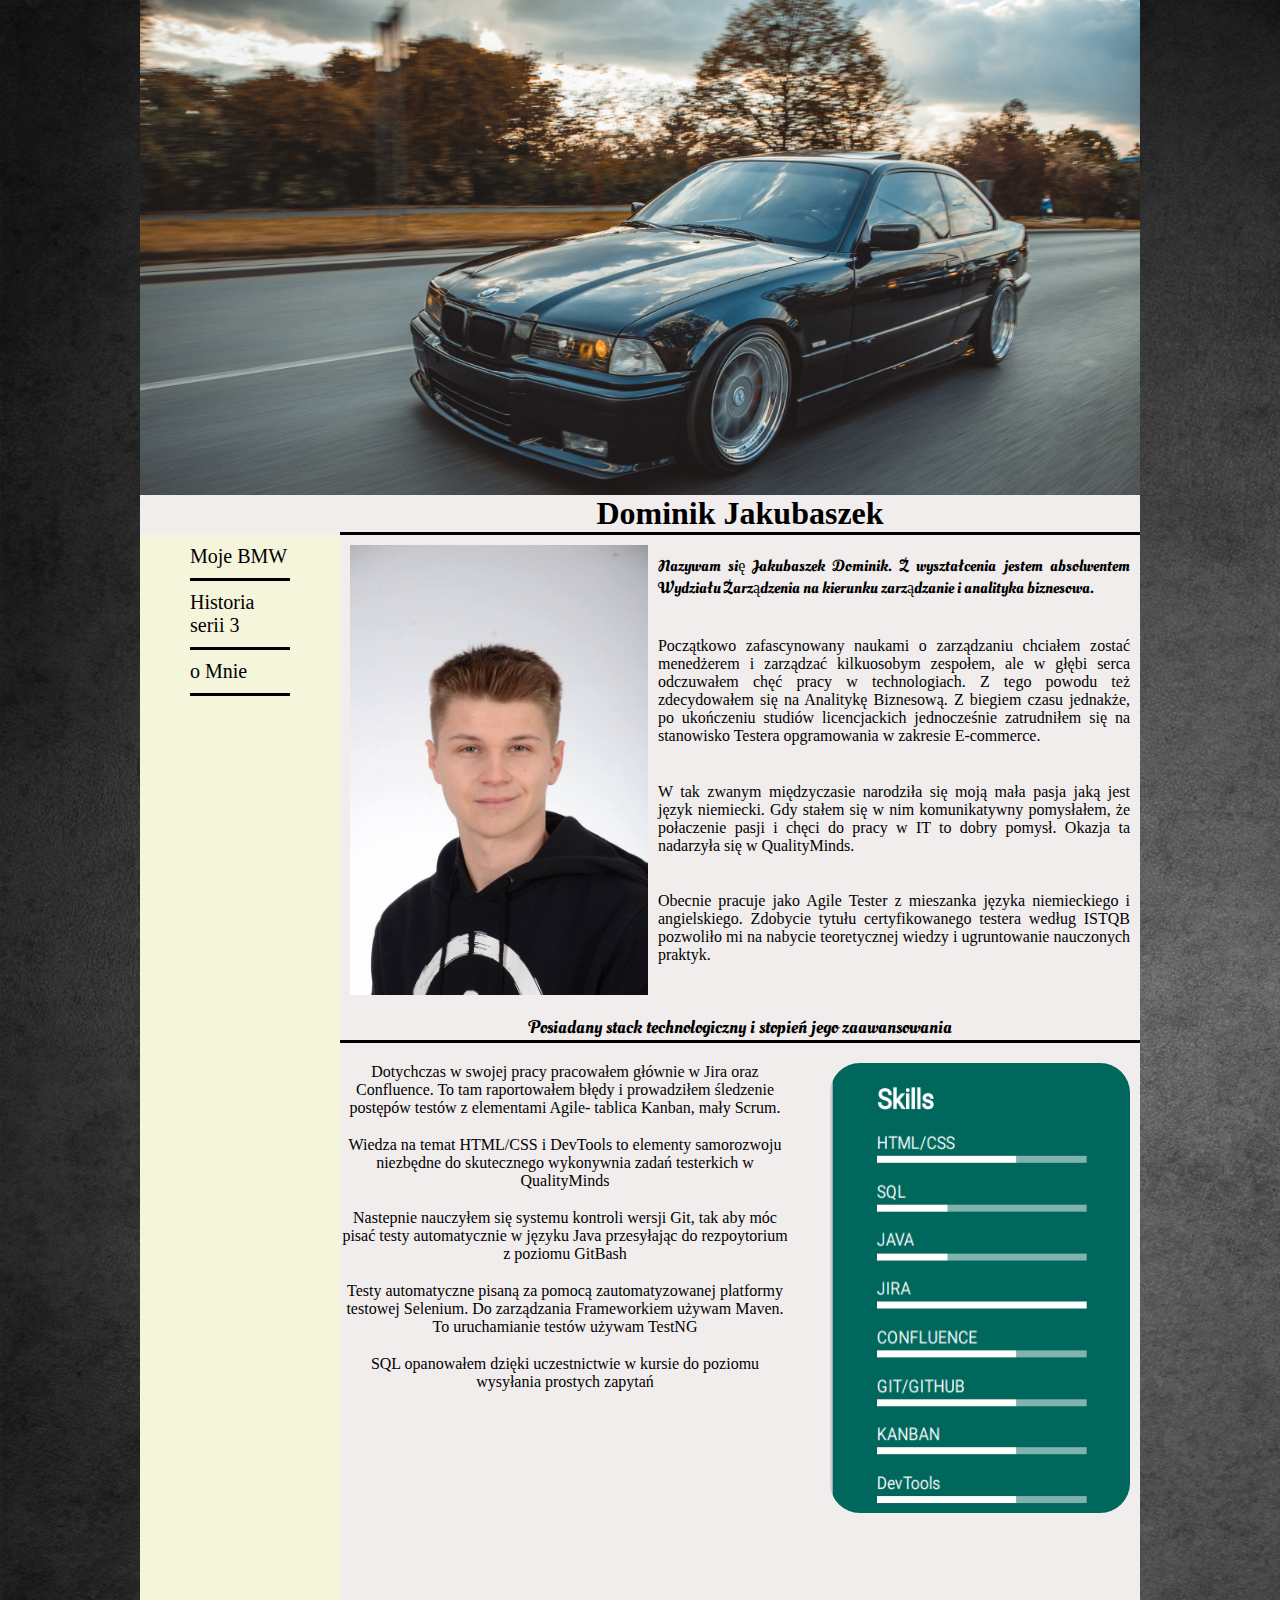
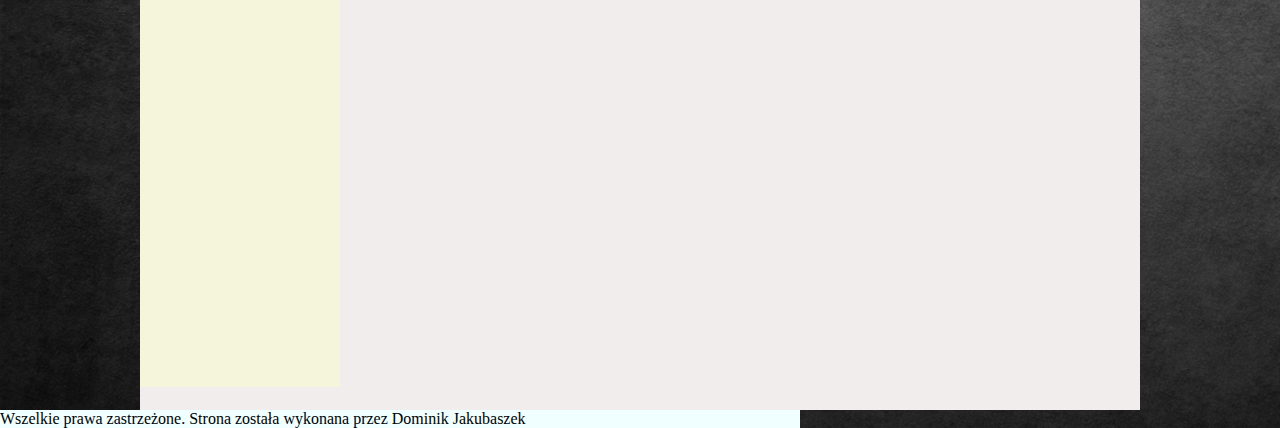
<file: o_mnie.html>
<!DOCTYPE html>
<html lang="pl">
<head>
    <meta charset="UTF-8">
    <meta http-equiv="X-UA-Compatible" content="IE=edge">
    <meta name="viewport" content="width=device-width, initial-scale=1.0">
    <link rel="stylesheet" href="style.css">
    <title>Dominik Jakubaszek</title>
    <link rel="preconnect" href="https://fonts.googleapis.com">
    <link rel="preconnect" href="https://fonts.gstatic.com" crossorigin>
    <link rel="preconnect" href="https://fonts.googleapis.com">
<link rel="preconnect" href="https://fonts.gstatic.com" crossorigin>
<link href="https://fonts.googleapis.com/css2?family=Oleo+Script+Swash+Caps&display=swap" rel="stylesheet">
</head>
<body>
    

    


    <div id="wrapper">
        
    
        <div id="naglowek"><h1 class="h1"></h1> </div>
        <h1 class="h2"> Dominik Jakubaszek </h1>
        
        <div id="sterowanie">  
    
        <a href ="mojebmw.html">  <p class="p">Moje BMW</p> </a>
        <a href="index.html">  <p class="p">Historia serii 3</p> </a>
        <a href="o_mnie.html">  <p class="p">o Mnie</p> </a>
    </div id="sekcja_ze_zdjeciem">
        <div class="ja3" >  <img src="zdjecie.jpg" alt="ja">
            <div>
                    <p class="p15" > Nazywam się Jakubaszek Dominik. Z wyształcenia jestem absolwentem Wydziału Zarządzenia na kierunku zarządzanie i analityka biznesowa.</p> 
                    <p class="p10" > Początkowo zafascynowany naukami o zarządzaniu chciałem zostać menedżerem i zarządzać kilkuosobym zespołem, ale w głębi serca odczuwałem chęć pracy w technologiach. Z tego powodu też zdecydowałem się na Analitykę Biznesową. Z biegiem czasu jednakże, po ukończeniu studiów licencjackich jednocześnie zatrudniłem się na stanowisko Testera opgramowania w zakresie E-commerce.</p>
                    <p class="p10" > W tak zwanym międzyczasie narodziła się moją mała pasja jaką jest język niemiecki. Gdy stałem się w nim komunikatywny pomysłałem, że połaczenie pasji i chęci do pracy w IT to dobry pomysł. Okazja ta nadarzyła się w QualityMinds. </p>
                    <p class="p10" > Obecnie pracuje jako Agile Tester z mieszanka języka niemieckiego i angielskiego. Zdobycie tytułu certyfikowanego testera według ISTQB pozwoliło mi na nabycie teoretycznej wiedzy i ugruntowanie nauczonych praktyk.
                    </div>   
                
                   
            
                    

                 </div>
                 <div class="opis_skilli"> Posiadany stack technologiczny i stopień  jego zaawansowania </div> 
                
                 
                 <div class ="opis2skilli"> 
                     <p class="p11"> Dotychczas w swojej pracy pracowałem głównie w Jira oraz Confluence. To tam raportowałem błędy i prowadziłem śledzenie postępów testów z elementami Agile- tablica Kanban, mały Scrum.   </p>
                     <p class="p11" > Wiedza na temat HTML/CSS i DevTools to elementy samorozwoju niezbędne do skutecznego wykonywnia zadań testerkich w QualityMinds </p>
                     <p class="p11" > Nastepnie nauczyłem się systemu kontroli wersji Git, tak aby móc pisać testy automatycznie w języku Java przesyłając do rezpoytorium z poziomu GitBash </p>
                     <p class="p11" > Testy automatyczne pisaną za pomocą zautomatyzowanej platformy testowej Selenium. Do zarządzania Frameworkiem używam Maven. To uruchamianie testów używam TestNG</p>
                     <p class="p11" > SQL opanowałem dzięki uczestnictwie w kursie do poziomu wysyłania prostych zapytań</p>
                
                </div>
                    <div class="skills" >  <img src="skile.png" alt="skills"> </div>
                </div>
            </div>   
            
        </div>

        <div id="stopka"> <p> Wszelkie prawa zastrzeżone. Strona została wykonana przez Dominik Jakubaszek</p></div>
        
     </div>   <!-- tu musisz zamknąc kontener na dole...--> 


   

</body>
</html>
</file>
<file: style.css>
* {
    margin:0;
    padding:0
}

body {
    background-image: url("tło2.jpg");
    width:100vw;
    height: 1080wh;
    background-size:cover;
}
#wrapper{
    background-color:rgb(241, 237, 237);
    max-width:1000px;
    height:2010px;
    margin: 0 auto;
     
}
#naglowek{
    background-image: url("BMW-E36_4-scaled.jpg");
    width:100%;
    height: 55vh;
    margin: 0 auto;
    background-size: cover;
    
    
}
 .h1{
    font-size: 25px;
    font-family: 'Pacifico', cursive;
    position: relative; top: 350px; left: 650px;  /* przesuwanie wewnętrz div*/ 
    color: chocolate;
    letter-spacing: 2px;
    
}





.h2{

border-bottom:black solid;
display:block;
text-align: center;
margin-left: 5cm;
width:800px;
margin-left:200px;
font-family: 'Pacifico', cursive;
}


#sterowanie{
    background-color:beige;
    width:20%;   /* dlatego że to jest w wraperze 1000px to 20% to 200px, na dole masz sekcjagłowna 80% to 800 */
    height:1452px;
    float:left;
    transition: all 0.3s ease-in-out 0s;
    
  
}

.p:hover{
 transform: scale(1.2);
 background-color: brown;
}

 .p {
     font-size:20px;
     padding-bottom:10px;
     padding-top: 10px;
     border-bottom: solid black;
     margin:0 50px;
     transition: all 0.3s ease-in-out 0s;
     font-family: 'Pacifico', cursive;
     
 }   
    
 .zdjecie img {
    
    
    padding-top:20px;
    padding-left:10px;
    box-sizing:border-box;  /* to jest niezbędne żęby dobrze liczył 33% i paddingi nie powodowały odsunięcia */
    height:230px;
    width: 320px;
    margin-left:1cm;
    transition: all 0.3s ease-in-out 0s;
    
    
}

.zdjecie img:hover{
 transform: rotate(5deg) scale(1.1)

}

.p1{
 padding-bottom:10px;
 background:  rgb(241, 237, 237);
 text-align:justify;
 border-right: 10px gray solid;
 font-family: 'Pacifico', cursive;
 


}

.p2{

padding-bottom:10px;
background:  rgb(241, 237, 237);
text-align:justify;
border-left: 10px gray solid;
font-family: 'Pacifico', cursive;
}


.p3{
padding-bottom:10px;
background:  rgb(241, 237, 237);
text-align:justify;
border-left:10px gray solid;
font-family: 'Pacifico', cursive;
}


#article {
    background-color: azure;
}
  
#sekcjaglowna{
    
    width:80%;
    margin-left:200px;
    
}

.dwabmw{
background-color: bisque;
height: 250px;
display:flex;

}

.kontener2 {
    background-color: bisque;  /* to jest odwołanie do całej klasy*/
    height: 250px;
    display: flex;
    align-items:center;
    
}




.e36 {
    height:240px;
    width: 400px;
    
}
.e46 {
    height:240px;
    width:400px;
    padding-top: 20px;
    
    margin-bottom:20px;
}
.e36 img{
    height: 230px;
    width:320px;
    padding-top: 20px;
    padding-left: 10px;
    box-sizing: border-box;
    transition: all 0.3s ease-in-out 0s;
    margin-left: 1cm;
}
.e46 img{
    height: 230px;
    width: 320px;
    padding-top: 20px;
    padding-left: 10px;
    box-sizing: border-box;
    transition: all 0.3s ease-in-out 0s;
    
}


.e46 img:hover{
 transform: rotate(5deg) scale(1.1)
}
 .e36 img:hover{
 transform: rotate(-5deg) scale(1.1)
 }

 .p4{
padding-bottom:10px;
background:  rgb(241, 237, 237);
text-align:justify;
border-right:10px gray solid;
font-family: 'Pacifico', cursive;
 }
 a {
    text-decoration: none; /* wyrzuca podkreslenie przy linkowaniu */
    color:black
    
 }

 .photo{
width:300px;
margin:10px 0;
background-color: white;
padding:10px;
opacity:0.7;
border: 1px solid silver;
box-sizing: border-box; /* to spowoduje żę padding nie będzie zmniejszał nam zdjęc*/ 
display:flex;
justify-content:space-around;
flex-wrap: wrap;  /* to powoduje że elementy we flexie czyli dwa divy układają się albo pod sobą, albo koło siebie*/


}

.photo img {
    width:200px;
    flex-basis: 100%; /* 100 zdjęcia w divie ,ale padding spowoduje obramkowanie go*/
    height:200px;
    transition: all 0.3s ease-in-out 0s;
    

 }
 .opis{
     margin-top:10px;
     
 }
 #sekcja2{
     display:flex;
     flex-wrap: wrap;
     justify-content: space-around;
     width:80%;
    margin-left:200px;
     
 }

 #sekcja3{
display:flex;
 width:100%;
 justify-content: center;

 
 }
 .ja img{
    width:400px;
    flex-basis: 100%; /* 100 zdjęcia w divie ,ale padding spowoduje obramkowanie go*/
    height:300px;
    
 }
 .ja{
    width: 420px;
margin:10px 0;
background-color: white;
padding:10px;
opacity:0.7;
border: 1px solid silver;
box-sizing: border-box; /* to spowoduje żę padding nie będzie zmniejszał nam zdjęc*/ 
display:flex;
justify-content:space-around;
flex-wrap: wrap;  /* to powoduje że elementy we flexie czyli dwa divy układają się albo pod sobą, albo koło siebie*/
transition: all 0.3s ease-in-out 0s;
 }
 .photo:hover{
 opacity:1;
 transform: scale(1.1);
    
 }
 .ja:hover{
    opacity:1;
    transform: scale(1.1);
    
 }
#stopka{
    width:800px;
    display:flex;
    background-color: azure;


}
#logo{
    width:800px;
    height:250px;
}
#logo img {
    width:800px;
    height:250px;
}
#logo1 img{

    width:800px;
    height:250px;
}

 .ja3 img {
    height: 450px;
    width: 350px;
    
    padding-left: 10px;
    padding-top:10px;
    
    
}
.ja3 {
    width: 800px;
    margin-left:200px;
    display:flex;
    text-align:justify;
    
    
}
.p10{
    margin-top:1cm;
    text-align:justify;
    
}
.skills img{
    
    height: 450px;
    width: 300px;
    margin-left: 490px;
    border-radius: 30px;
    position: relative; bottom:400px;
    
   
}
.opis_skilli{
    text-align: center;
    padding-top:20px;
    font-size:large;
    border-bottom: solid black;
    font-family: 'Oleo Script Swash Caps', cursive;
    
}
.opis2skilli{
    
    height:400px;
    width:650px;
    margin-top:20px;
    text-align:center;
    
}
.p11{
    margin-top:0.5cm;
    padding-left:10px;
    
}
.p10{
    margin-left:10px;
    margin-right:10px;
}
.p15{
    margin-left:10px;
    margin-right:10px;
    margin-top:20px;
    text-align:justify;
    font-family: 'Oleo Script Swash Caps', cursive;
}
</file>
